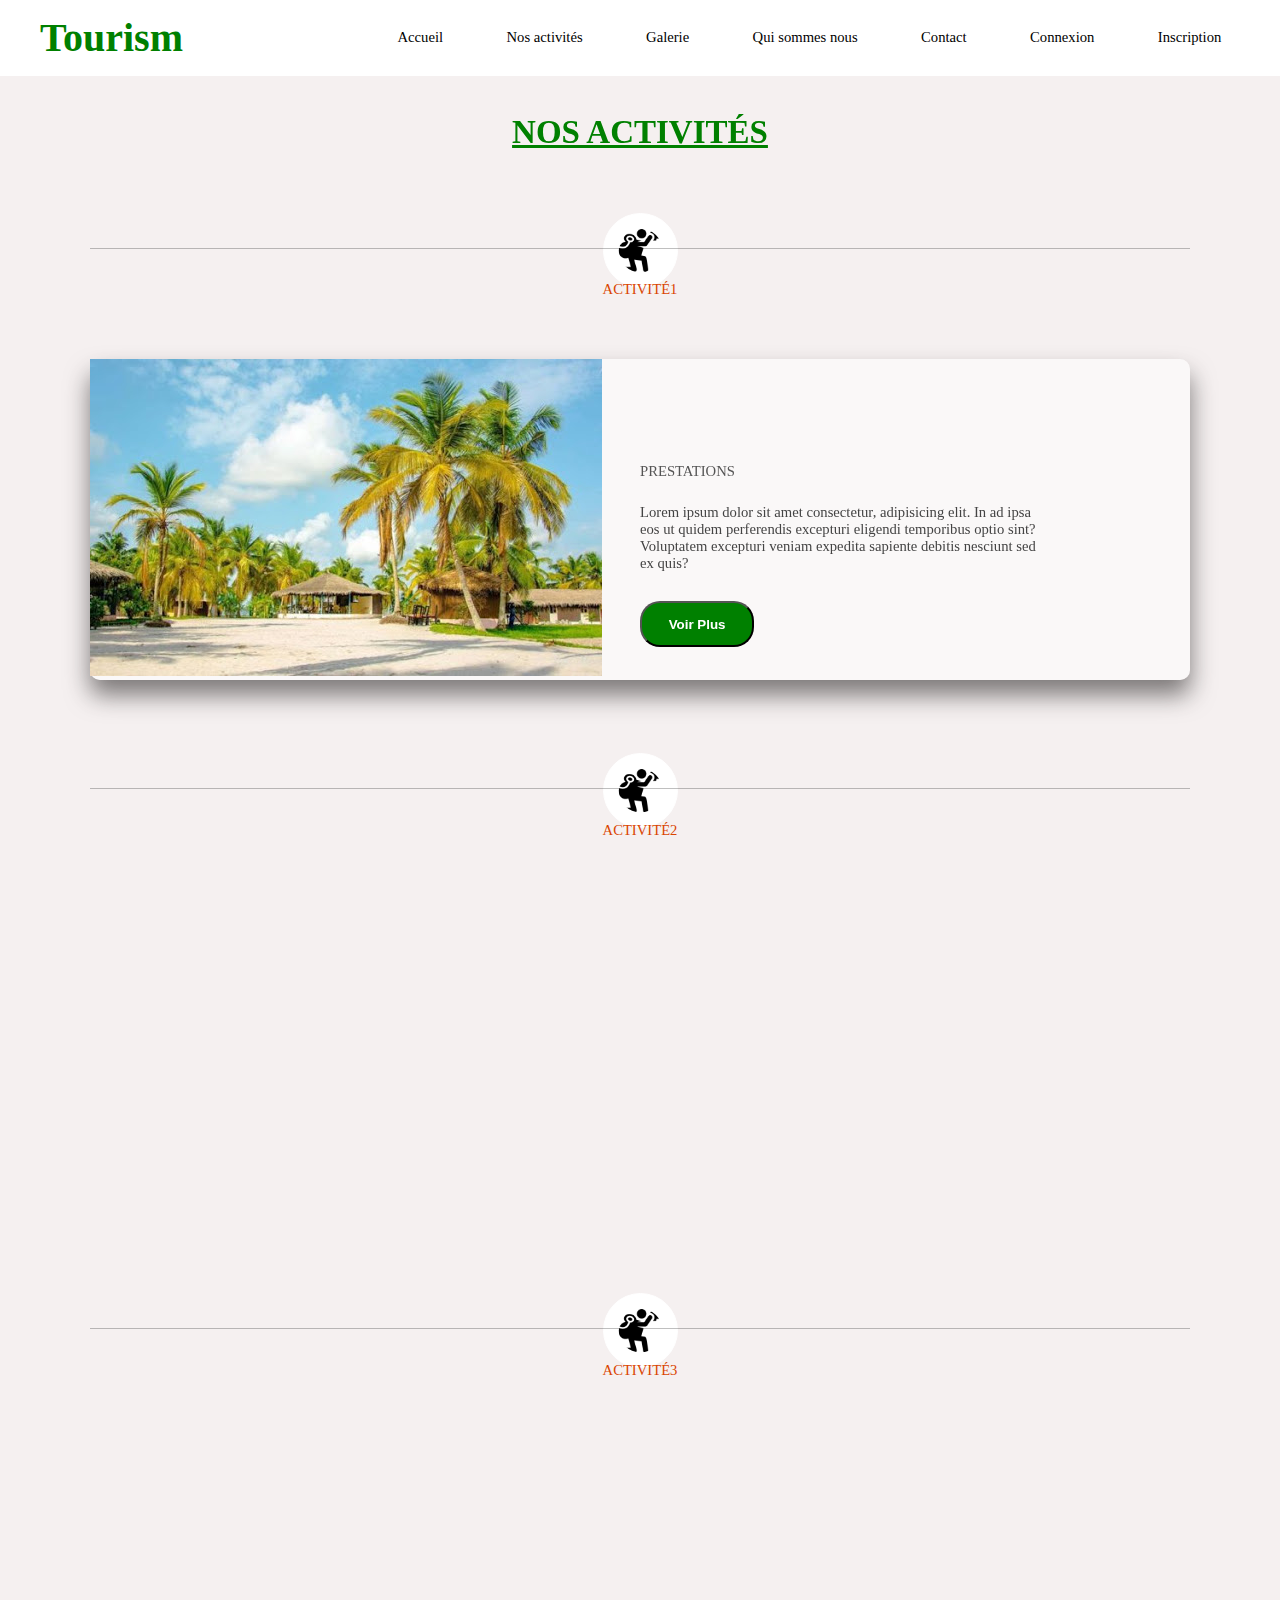
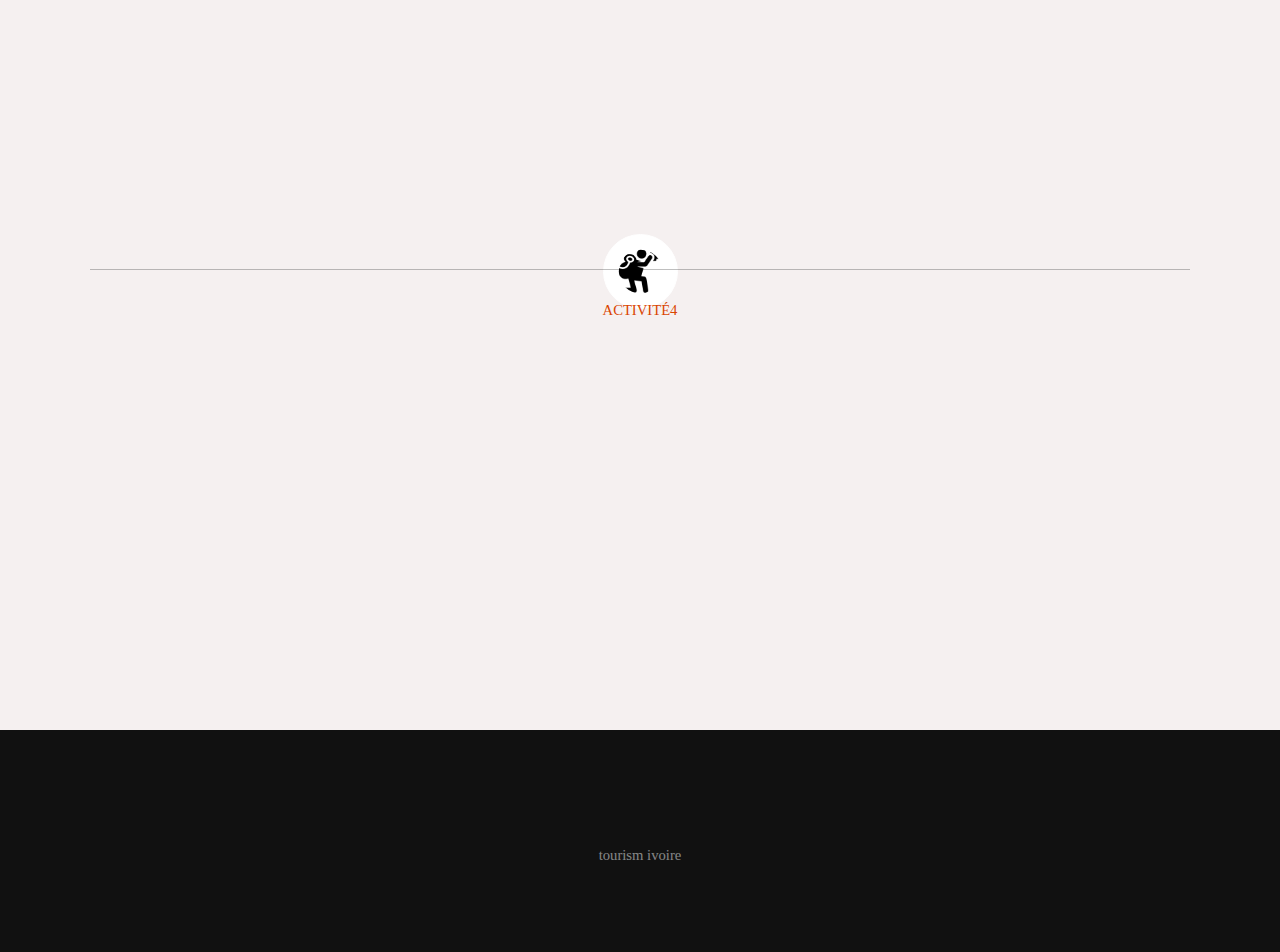
<file: activity.html>
<!DOCTYPE HTML>
<html lang="en">
	<head>
		<title>Tourism</title>
		<meta charset="utf-8" />
		<meta name="viewport" content="width=device-width, initial-scale=1, user-scalable=no" />
		<meta name="description" content="" />
		<meta name="keywords" content="" />
		<link rel="stylesheet" href="assets/css/main.css" />
		<link rel="stylesheet" href="assets/css/header.css" />
		<link rel="stylesheet" href="assets/css/activity.css" />
		<link rel="stylesheet" href="assets/css/aos.css" />
	</head>
	<body class="is-preload">

		    <!-- Header -->
		    <header class="site-header fixed-header">
		      <div class="wrapper site-header__wrapper">
		        <a href="#" class="brand">Tourism</a>
		        <nav class="nav">
		          <button class="nav__toggle" aria-expanded="false" type="button">
		            menu
		          </button>
		          <ul class="nav__wrapper">
					  <li class="nav__item"><a class="nav_a" href="index.html">Accueil</a></li>
					  <li class="nav__item"><a class="nav_a" href="activity.html">Nos activités</a></li>
					  <li class="nav__item"><a class="nav_a" href="gallery.html">Galerie</a></li>
					  <li class="nav__item"><a class="nav_a" href="who-us.html">Qui sommes nous</a></li>
					  <li class="nav__item"><a class="nav_a" href="contact.html">Contact</a></li>
					 
					  <li class="nav__item"><a class="nav_a" href="sign-in.html">Connexion</a></li>
					   <li class="nav__item"><a class="nav_a" href="sign-up.html">Inscription</a></li>
					</ul>
		        </nav>
		      </div>
		    </header>
		    <!-- Header  -->


			
		<!-- Highlights -->
			<section class="wrapper section_wrap" >
				<div class="inner">
					<header class="special" data-aos="zoom-in">
						<h2 style="color:green;text-decoration: underline;">Nos Activités</h2>
					</header>
					<div class="activity">
						<div class="div-test" style="margin-top: 1em;">
							<img class="img-site" src="assets/images/iconSite.png" alt="">
							<hr>
						</div>
						<header class="special">
							<h3 style="color:rgb(218, 69, 0);">Activité1</h3>
						</header>
						<div class="div-activity"  data-aos="fade-up"
						data-aos-duration="3000">
							<div class="img-activity activity-style">
								<img src="assets/images/site1.jpg" alt="">
							</div>
							<div class="text-activity activity-style">
								<h3>prestations </h3>
								<p>Lorem ipsum dolor sit amet consectetur, adipisicing elit. In ad ipsa eos ut quidem perferendis excepturi eligendi temporibus optio sint? Voluptatem excepturi veniam expedita sapiente debitis nesciunt sed ex quis?</p>
								<button>Voir Plus</button>
							</div>
						</div>
	
						<div class="div-test" style="margin-top: 5em;">
							<img class="img-site" src="assets/images/iconSite.png" alt="">
							<hr>
						</div>
						<header class="special">
							<h3 style="color:rgb(218, 69, 0);">Activité2</h3>
						</header>

						<div class="div-activity"  data-aos="fade-up"
						data-aos-duration="2000">
							<div class="img-activity">
								<img src="assets/images/site1.jpg" alt="">
							</div>
							<div class="text-activity">
								<h3>prestations </h3>
								<p>Lorem ipsum dolor sit amet consectetur, adipisicing elit. In ad ipsa eos ut quidem perferendis excepturi eligendi temporibus optio sint? Voluptatem excepturi veniam expedita sapiente debitis nesciunt sed ex quis?</p>
								<button>Voir Plus</button>
							</div>
						</div>

						<div class="div-test" style="margin-top: 5em;">
							<img class="img-site" src="assets/images/iconSite.png" alt="">
							<hr>
						</div>
						<header class="special">
							<h3 style="color:rgb(218, 69, 0);">Activité3</h3>
						</header>
	
						<div class="div-activity"  data-aos="fade-up" data-aos-duration="2000">
							<div class="img-activity">
								<img src="assets/images/site1.jpg" alt="">
							</div>
							<div class="text-activity">
								<h3>prestations </h3>
								<p>Lorem ipsum dolor sit amet consectetur, adipisicing elit. In ad ipsa eos ut quidem perferendis excepturi eligendi temporibus optio sint? Voluptatem excepturi veniam expedita sapiente debitis nesciunt sed ex quis?</p>
								<button>Voir Plus</button>
							</div>
						</div>
	
						<div class="div-test" style="margin-top: 5em;">
							<img class="img-site" src="assets/images/iconSite.png" alt="">
							<hr>
						</div>

						<header class="special">
							<h3 style="color:rgb(218, 69, 0);">Activité4</h3>
						</header>
						<div class="div-activity"  data-aos="fade-up"
						data-aos-duration="2000">
							<div class="img-activity">
								<img src="assets/images/site1.jpg" alt="">
							</div>
							<div class="text-activity">
								<h3>prestations </h3>
								<p>Lorem ipsum dolor sit amet consectetur, adipisicing elit. In ad ipsa eos ut quidem perferendis excepturi eligendi temporibus optio sint? Voluptatem excepturi veniam expedita sapiente debitis nesciunt sed ex quis?</p>
								<button>Voir Plus</button>
							</div>
						</div>
						

					</div>
				</div>
			</section>

	<!-- Footer -->
			<footer id="footer">
				<div class="inner">
					<div class="content" style="text-align: center;">
						tourism ivoire
					</div>
				</div>
			</footer>

		<!-- Scripts -->
			<script src="assets/js/jquery.min.js"></script>
			<script src="assets/js/browser.min.js"></script>
			<script src="assets/js/breakpoints.min.js"></script>
			<script src="assets/js/util.js"></script>
			<script src="assets/js/main.js"></script>
			<script src="assets/js/aos.js"></script>
			<script>
				AOS.init();
			  </script>
	</body>
</html>
</file>
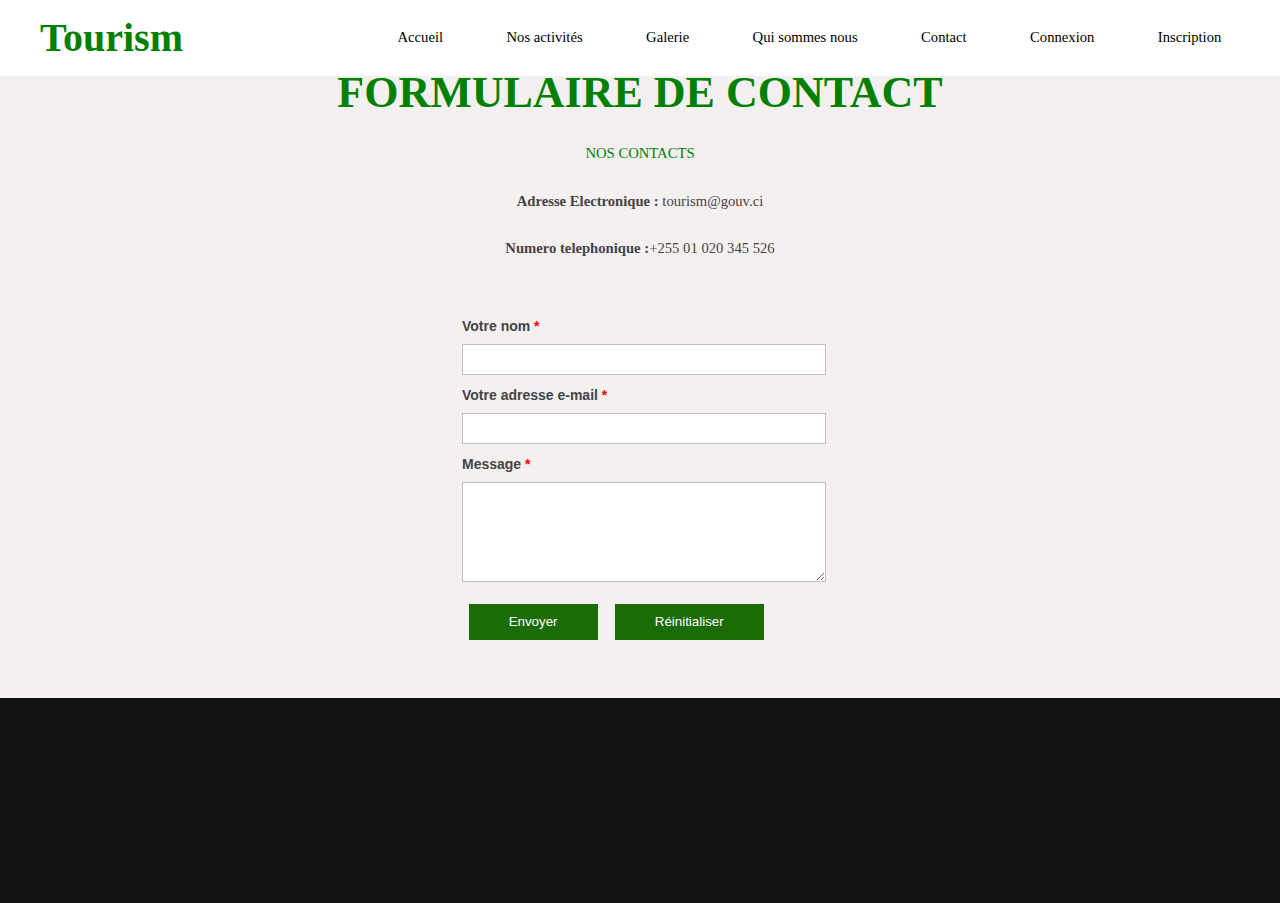
<file: contact.html>
<!DOCTYPE HTML>
<html lang="en">
	<head>
		<title>Tourism</title>
		<meta charset="utf-8" />
		<meta name="viewport" content="width=device-width, initial-scale=1, user-scalable=no" />
		<meta name="description" content="" />
		<meta name="keywords" content="" />
		<link rel="stylesheet" href="assets/css/main.css" />
		<link rel="stylesheet" href="assets/css/header.css" />
		<link rel="stylesheet" href="assets/css/contact.css" />
	</head>
	<body class="is-preload">

		    <!-- Header -->
		    <header class="site-header fixed-header">
		      <div class="wrapper site-header__wrapper">
		        <a href="#" class="brand">Tourism</a>
		        <nav class="nav">
		          <button class="nav__toggle" aria-expanded="false" type="button">
		            menu
		          </button>
		          <ul class="nav__wrapper">
					  <li class="nav__item"><a class="nav_a" href="index.html">Accueil</a></li>
					  <li class="nav__item"><a class="nav_a" href="activity.html">Nos activités</a></li>
					  <li class="nav__item"><a class="nav_a" href="gallery.html">Galerie</a></li>
					  <li class="nav__item"><a class="nav_a" href="who-us.html">Qui sommes nous</a></li>
					  <li class="nav__item"><a class="nav_a" href="contact.html">Contact</a></li>
					 
					  <li class="nav__item"><a class="nav_a" href="sign-in.html">Connexion</a></li>
					   <li class="nav__item"><a class="nav_a" href="sign-up.html">Inscription</a></li>
					</ul>
		        </nav>
		      </div>
		    </header>
		    <!-- Header  -->


			
		<!-- Highlights -->
			<section class="wrapper section_wrap">
				
				<div class="inner" style="margin-top:-3em;">
					
					<h1 style="font-weight: bolder;color: green;">Formulaire de contact</h1>
					<div style="text-align: center;">
						<h3 style="color: green;">Nos Contacts</h3>
						<p>
							<p><strong style="font-weight: bold;">Adresse Electronique :</strong> tourism@gouv.ci</p>
							<p><strong style="font-weight: bold;">Numero telephonique :</strong>+255 01 020 345 526</p>
						</p>
					</div>
					<form name="myForm" action="" onsubmit="return validateForm()" method="post">
					   <table class="form-style">
						  <tr>
							 <td>
								<label>
								   Votre nom <span class="required">*</span>
								</label>
							 </td>
							 <td>
								<input type="text" name="name" class="long"/>
								<span class="error" id="errorname"></span>
							 </td>
						  </tr>
						  <tr>
							 <td>
								<label>
								   Votre adresse e-mail <span class="required">*</span>
								</label>
							 </td>
							 <td>
								<input type="email" name="email" class="long"/>
								<span class="error" id="erroremail"></span>
							 </td>
						  </tr>
						  <tr>
							 <td>
								<label>
								   Message <span class="required">*</span>
								</label>
							 </td>
							 <td>
								<textarea name="message" class="long field-textarea"></textarea>
								<span class="error" id="errormsg"></span>
							 </td>
						  </tr>
						  <tr>
							 <td></td>
							 <td>
								<input type="submit" value="Envoyer">      
								<input type="reset" value="Réinitialiser"> 
							 </td>
						  </tr>
					   </table>
					</form>
				</div>
			</section>

	<!-- Footer -->
			<footer id="footer">
				<div class="inner">
					<div class="content"></div>
				</div>
			</footer>

		<!-- Scripts -->
			<script src="assets/js/jquery.min.js"></script>
			<script src="assets/js/browser.min.js"></script>
			<script src="assets/js/breakpoints.min.js"></script>
			<script src="assets/js/util.js"></script>
			<script src="assets/js/main.js"></script>
			<script src="assets/js/contact.js"></script>
			

	</body>
</html>
</file>
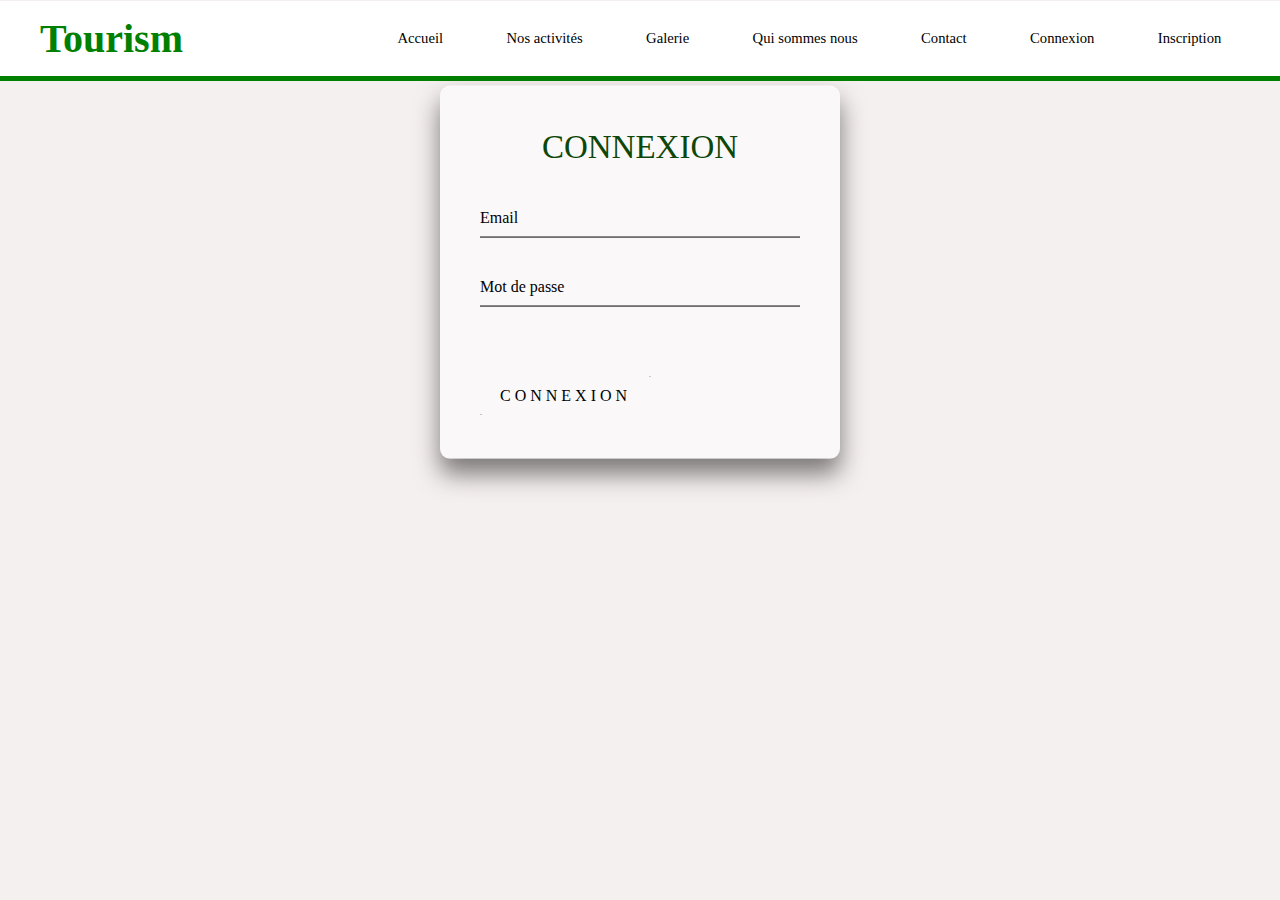
<file: sign-in.html>
<!DOCTYPE HTML>
<html lang="en">
	<head>
		<title>Tourism</title>
		<meta charset="utf-8" />
		<meta name="viewport" content="width=device-width, initial-scale=1, user-scalable=no" />
		<meta name="description" content="" />
		<meta name="keywords" content="" />
		<link rel="stylesheet" href="assets/css/main.css" />
		<link rel="stylesheet" href="assets/css/header.css" />
		<link rel="stylesheet" href="assets/css/sign-in.css" />
	</head>
	<body class="is-preload">

		    <!-- Header -->
		    <header class="site-header">
		      <div class="wrapper site-header__wrapper">
		        <a href="#" class="brand">Tourism</a>
		        <nav class="nav">
		          <button class="nav__toggle" aria-expanded="false" type="button">
		            menu
		          </button>
		          <ul class="nav__wrapper">
					  <li class="nav__item"><a class="nav_a" href="index.html">Accueil</a></li>
					  <li class="nav__item"><a class="nav_a" href="activity.html">Nos activités</a></li>
					  <li class="nav__item"><a class="nav_a" href="gallery.html">Galerie</a></li>
					  <li class="nav__item"><a class="nav_a" href="who-us.html">Qui sommes nous</a></li>
					  <li class="nav__item"><a class="nav_a" href="contact.html">Contact</a></li>
					 
					  <li class="nav__item"><a class="nav_a" href="sign-in.html">Connexion</a></li>
					   <li class="nav__item"><a class="nav_a" href="sign-up.html">Inscription</a></li>
					</ul>
		        </nav>
		      </div>
		    </header>
		    <!-- Header  -->


			
		<!-- Highlights -->
			<section class="wrapper section_wrap">
				
				<div class="inner">
                    
					<div style="margin-top: 20em;">
						<div class="login-box">
                            <h2>Connexion</h2>
                            <form>
                              <div class="user-box">
                                <input type="text" name="" required="">
                                <label>Email</label>
                              </div>
                              <div class="user-box">
                                <input type="password" name="" required="">
                                <label>Mot de passe</label>
                              </div>
                              <a href="#">
                                <span></span>
                                <span></span>
                                <span></span>
                                <span></span>
                                Connexion
                              </a>
                            </form>
                          </div>
					</div>
				</div>
			</section>

			

		<!-- Scripts -->
			<script src="assets/js/jquery.min.js"></script>
			<script src="assets/js/browser.min.js"></script>
			<script src="assets/js/breakpoints.min.js"></script>
			<script src="assets/js/util.js"></script>
			<script src="assets/js/main.js"></script>
			<script src="assets/js/header.js"></script>

	</body>
</html>
</file>
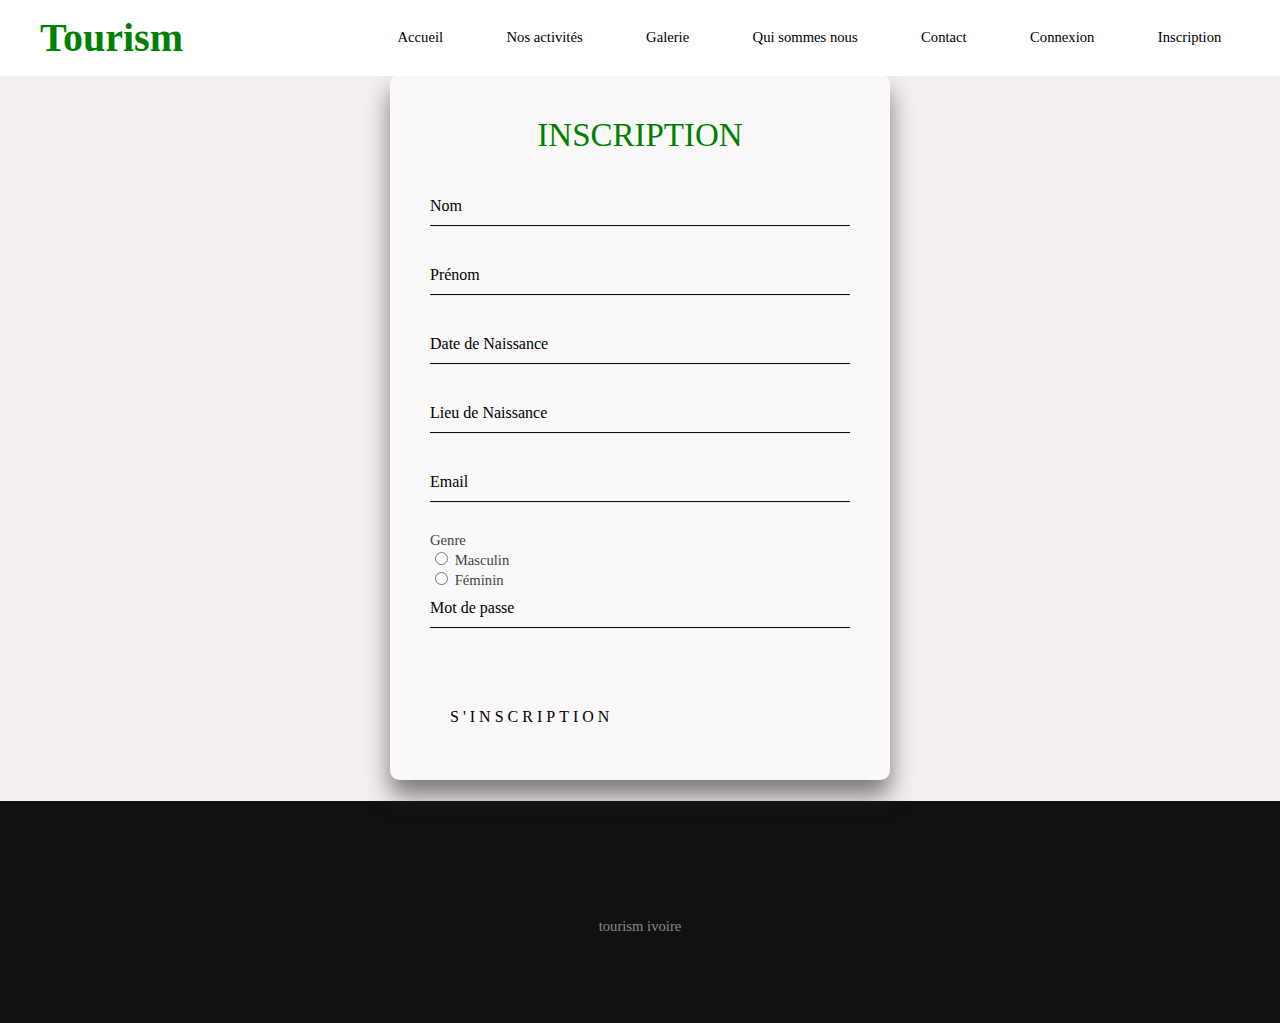
<file: sign-up.html>
<!DOCTYPE HTML>
<html lang="en">
	<head>
		<title>Tourism</title>
		<meta charset="utf-8" />
		<meta name="viewport" content="width=device-width, initial-scale=1, user-scalable=no" />
		<meta name="description" content="" />
		<meta name="keywords" content="" />
		<link rel="stylesheet" href="assets/css/main.css" />
		<link rel="stylesheet" href="assets/css/header.css" />
		<link rel="stylesheet" href="assets/css/sign-up.css" />
	</head>
	<body class="is-preload">

		    <!-- Header -->
		    <header class="site-header fixed-header">
		      <div class="wrapper site-header__wrapper">
		        <a href="#" class="brand">Tourism</a>
		        <nav class="nav">
		          <button class="nav__toggle" aria-expanded="false" type="button">
		            menu
		          </button>
		          <ul class="nav__wrapper">
					  <li class="nav__item"><a class="nav_a" href="index.html">Accueil</a></li>
					  <li class="nav__item"><a class="nav_a" href="activity.html">Nos activités</a></li>
					  <li class="nav__item"><a class="nav_a" href="gallery.html">Galerie</a></li>
					  <li class="nav__item"><a class="nav_a" href="who-us.html">Qui sommes nous</a></li>
					  <li class="nav__item"><a class="nav_a" href="contact.html">Contact</a></li>
					 
					  <li class="nav__item"><a class="nav_a" href="sign-in.html">Connexion</a></li>
					   <li class="nav__item"><a class="nav_a" href="sign-up.html">Inscription</a></li>
					</ul>
		        </nav>
		      </div>
		    </header>
		    <!-- Header  -->


			
		<!-- Highlights -->
			<section class="wrapper section_wrap">
				
				<div class="inner">
					
					
					<div style="margin-top: 45em; margin-bottom: 5em;">
						<div class="login-box">
                            <h2 style="color: green;">Inscription</h2>
                            <form>
								<div class="user-box">
								  <input type="text" name="nom" required>
								  <label>Nom</label>
								</div>
								<div class="user-box">
								  <input type="text" name="prenom" required>
								  <label>Prénom</label>
								</div>
								<div class="user-box">
								  <input type="text" name="date_naissance" required>
								  <label>Date de Naissance</label>
								</div>
								<div class="user-box">
								  <input type="text" name="lieu_naissance" required>
								  <label>Lieu de Naissance</label>
								</div>
								<div class="user-box">
								  <input type="text" name="" required>
								  <label>Email</label>
								</div>
								<div class="form-div">
									<label for="nom">Genre</label>
									<div class="form-radio-div">
										
										<div class="form-radio">
										  <input class="form-radio-input" type="radio" name="genre" id="masculin" value="masculin"/>
										  <label class="form-radio-label" for="masculin">
											Masculin
										  </label>
										</div>
										
										<div class="form-radio">
										  <input class="form-radio-input" type="radio" name="genre" value="feminin" id="feminin" />
										  <label class="form-radio-label" for="feminin">
											Féminin
										  </label>
										</div>
	
									</div>
								</div>
								<div class="user-box">
									<input type="password" name="" required="">
									<label>Mot de passe</label>
								</div>
                              <a href="#">
                                <span></span>
                                <span></span>
                                <span></span>
                                <span></span>
                                S'Inscription
                              </a>
                            </form>
                          </div>
					</div>
				</div>
			</section>

	<!-- Footer -->
			<footer id="footer">
				<div class="inner">
					<div class="content" style="text-align: center;">
						tourism ivoire
					</div>
				</div>
			</footer>

		<!-- Scripts -->
			<script src="assets/js/jquery.min.js"></script>
			<script src="assets/js/browser.min.js"></script>
			<script src="assets/js/breakpoints.min.js"></script>
			<script src="assets/js/util.js"></script>
			<script src="assets/js/main.js"></script>

	</body>
</html>
</file>
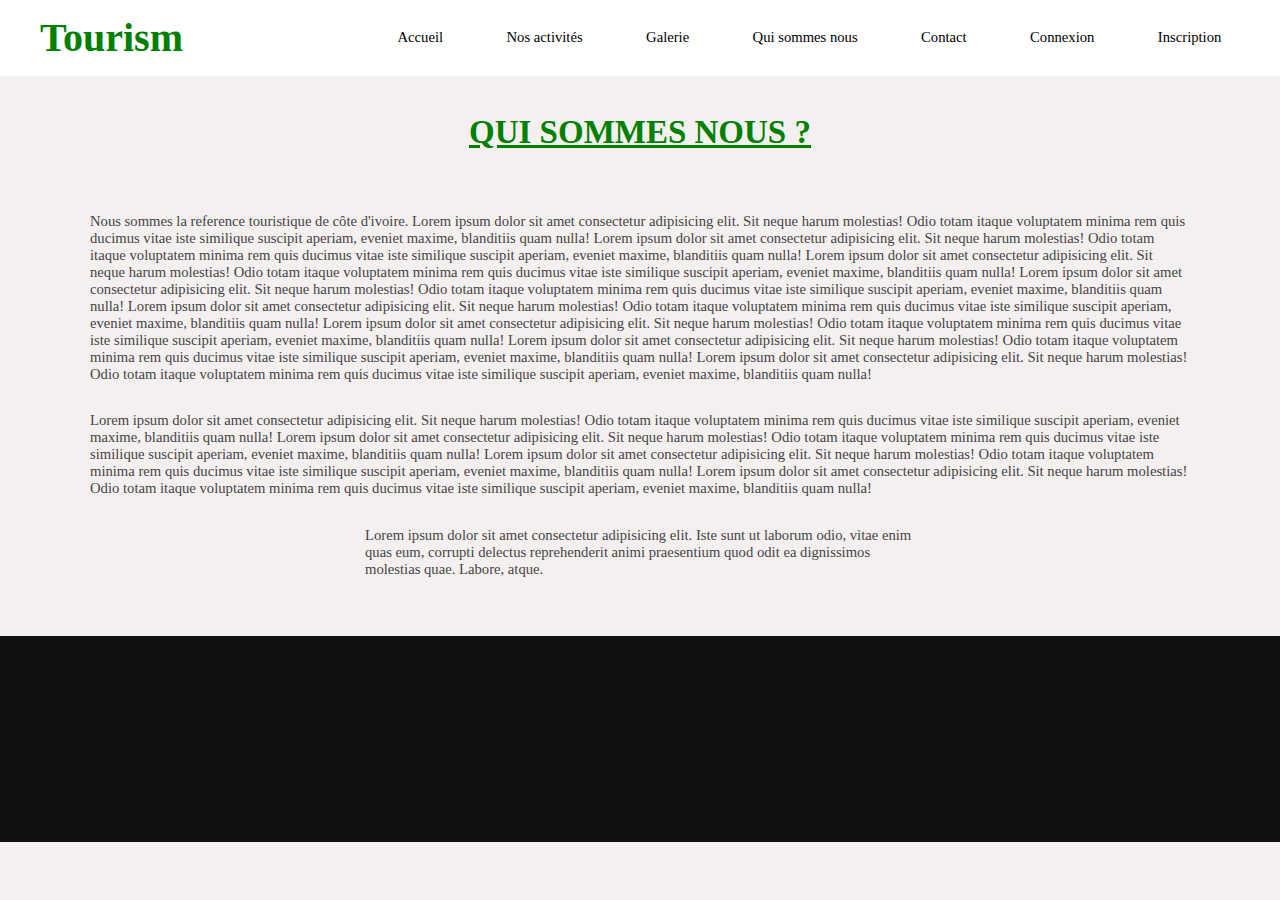
<file: who-us.html>
<!DOCTYPE HTML>
<html lang="en">
	<head>
		<title>Tourism</title>
		<meta charset="utf-8" />
		<meta name="viewport" content="width=device-width, initial-scale=1, user-scalable=no" />
		<meta name="description" content="" />
		<meta name="keywords" content="" />
		<link rel="stylesheet" href="assets/css/main.css" />
		<link rel="stylesheet" href="assets/css/header.css" />
	</head>
	<body class="is-preload">

		    <!-- Header -->
		    <header class="site-header fixed-header">
		      <div class="wrapper site-header__wrapper">
		        <a href="#" class="brand">Tourism</a>
		        <nav class="nav">
		          <button class="nav__toggle" aria-expanded="false" type="button">
		            menu
		          </button>
		          <ul class="nav__wrapper">
		            <li class="nav__item"><a class="nav_a" href="index.html">Accueil</a></li>
		            <li class="nav__item"><a class="nav_a" href="activity.html">Nos activités</a></li>
		            <li class="nav__item"><a class="nav_a" href="gallery.html">Galerie</a></li>
		            <li class="nav__item"><a class="nav_a" href="who-us.html">Qui sommes nous</a></li>
		            <li class="nav__item"><a class="nav_a" href="contact.html">Contact</a></li>
		           
		            <li class="nav__item"><a class="nav_a" href="sign-in.html">Connexion</a></li>
		             <li class="nav__item"><a class="nav_a" href="sign-up.html">Inscription</a></li>
		          </ul>
		        </nav>
		      </div>
		    </header>
		    <!-- Header  -->


			
		<!-- Highlights -->
			<section class="wrapper section_wrap">
				
				<div class="inner">
					<header class="special">
						<h2 style="color: green; text-decoration: underline;">qui sommes nous ?</h2>
					</header>
					<div class="who-us">
						<p>
							Nous sommes la reference touristique de côte d'ivoire.
							Lorem ipsum dolor sit amet consectetur adipisicing elit. 
							Sit neque harum molestias! Odio totam itaque voluptatem minima rem quis ducimus vitae iste similique
							suscipit aperiam, eveniet maxime, blanditiis quam nulla!
							Lorem ipsum dolor sit amet consectetur adipisicing elit. 
							Sit neque harum molestias! Odio totam itaque voluptatem minima rem quis ducimus vitae iste similique
							suscipit aperiam, eveniet maxime, blanditiis quam nulla!	
							Lorem ipsum dolor sit amet consectetur adipisicing elit. 
							Sit neque harum molestias! Odio totam itaque voluptatem minima rem quis ducimus vitae iste similique
							suscipit aperiam, eveniet maxime, blanditiis quam nulla!	
						    Lorem ipsum dolor sit amet consectetur adipisicing elit. 
							Sit neque harum molestias! Odio totam itaque voluptatem minima rem quis ducimus vitae iste similique
							suscipit aperiam, eveniet maxime, blanditiis quam nulla!
							Lorem ipsum dolor sit amet consectetur adipisicing elit. 
							Sit neque harum molestias! Odio totam itaque voluptatem minima rem quis ducimus vitae iste similique
							suscipit aperiam, eveniet maxime, blanditiis quam nulla!
							Lorem ipsum dolor sit amet consectetur adipisicing elit. 
							Sit neque harum molestias! Odio totam itaque voluptatem minima rem quis ducimus vitae iste similique
							suscipit aperiam, eveniet maxime, blanditiis quam nulla!	
							Lorem ipsum dolor sit amet consectetur adipisicing elit. 
							Sit neque harum molestias! Odio totam itaque voluptatem minima rem quis ducimus vitae iste similique
							suscipit aperiam, eveniet maxime, blanditiis quam nulla!	
						    Lorem ipsum dolor sit amet consectetur adipisicing elit. 
							Sit neque harum molestias! Odio totam itaque voluptatem minima rem quis ducimus vitae iste similique
							suscipit aperiam, eveniet maxime, blanditiis quam nulla!				
						</p>
						<p>

							Lorem ipsum dolor sit amet consectetur adipisicing elit. 
							Sit neque harum molestias! Odio totam itaque voluptatem minima rem quis ducimus vitae iste similique
							suscipit aperiam, eveniet maxime, blanditiis quam nulla!
							Lorem ipsum dolor sit amet consectetur adipisicing elit. 
							Sit neque harum molestias! Odio totam itaque voluptatem minima rem quis ducimus vitae iste similique
							suscipit aperiam, eveniet maxime, blanditiis quam nulla!	
							Lorem ipsum dolor sit amet consectetur adipisicing elit. 
							Sit neque harum molestias! Odio totam itaque voluptatem minima rem quis ducimus vitae iste similique
							suscipit aperiam, eveniet maxime, blanditiis quam nulla!	
						    Lorem ipsum dolor sit amet consectetur adipisicing elit. 
							Sit neque harum molestias! Odio totam itaque voluptatem minima rem quis ducimus vitae iste similique
							suscipit aperiam, eveniet maxime, blanditiis quam nulla!
						</p>
						<div style="width: 50%; margin: auto;">
							<p>
								Lorem ipsum dolor sit amet consectetur adipisicing elit. Iste sunt ut laborum odio, vitae enim quas eum, corrupti delectus reprehenderit animi praesentium quod odit ea dignissimos molestias quae. Labore, atque.
							</p>
						</div>
					</div>

				</div>
			</section>

	<!-- Footer -->
			<footer id="footer">
				<div class="inner">
					<div class="content"></div>
				</div>
			</footer>

		<!-- Scripts -->
			<script src="assets/js/jquery.min.js"></script>
			<script src="assets/js/browser.min.js"></script>
			<script src="assets/js/breakpoints.min.js"></script>
			<script src="assets/js/util.js"></script>
			<script src="assets/js/main.js"></script>
			

	</body>
</html>
</file>
<file: assets/css/header.css>
.brand{
	font-weight:700;
	font-size:40px;
	text-decoration: none;
	margin-left: 1em;
	color: green;
	}

.site-header{
	position:relative;
	background-color:#ffffff;
	margin-top: -3.2em;
	
	}

.site-header__wrapper{
	padding-top:1rem;
	padding-bottom:1rem;
	}


.fixed-header {
		position: fixed;

		top: 3.2em;
		left: 0;
		width: 100%;
		z-index: 999;
		transition: 0.4s ease-in-out;
		-webkit-transition: 0.4s ease-in-out;
		-moz-transition: 0.4s ease-in-out;
		-ms-transition: 0.4s ease-in-out;
		-o-transition: 0.4s ease-in-out;
}


@media(min-width:600px){
	.site-header__wrapper{
		display:flex;
		justify-content:space-between;
		align-items:center;padding-top:0;
		padding-bottom:0;
		}
		}

@media(min-width:600px){
	.nav__wrapper{
		display:flex;
		margin: auto;
		margin-right: 2em;
		}
	

	.nav__wrapper .nav__item a{
		padding:2rem 2rem;
		color: black;
	}


	.nav__wrapper .nav__item:hover .nav_a{
		padding-bottom: 1rem;
		color: green;
		
	}
.activate-clic-effet{
	color: green;
}

.activate-clic-ul{
	border-bottom: 0.4rem solid rgb(3, 58, 5);
}
	.nav__wrapper .nav__item:hover{
		transition: 0.3s ease-in-out;
		border-bottom: 0.4rem solid rgb(3, 58, 5);
		-webkit-transition: 0.3s ease-in-out;
		-moz-transition: 0.3s ease-in-out;
		-ms-transition: 0.3s ease-in-out;
		-o-transition: 0.3s ease-in-out;
}
		}

@media(max-width:599px){
	.nav__wrapper{
		position:absolute;
		top:100%;
		right:0;
		left:0;
		z-index:-1;
		background-color:#d9f0f7;
		visibility:hidden;
		opacity:0;
		transform:translateY(-100%);
		transition:transform .3s ease-out,opacity .3s ease-out		;
		-webkit-transition:transform .3s ease-out,opacity .3s ease-out;
		-moz-transition:transform .3s ease-out,opacity .3s ease-out;
		-ms-transition:transform .3s ease-out,opacity .3s ease-out;
		-o-transition:transform .3s ease-out,opacity .3s ease-out;
}

	.nav__wrapper.active{
		visibility:visible;
		opacity:1;
		transform:translateY(0);
		-webkit-transform:translateY(0);
		-moz-transform:translateY(0);
		-ms-transform:translateY(0);
		-o-transform:translateY(0);
}
		}

.nav__item a{
	display:block;
	padding:1.5rem 1rem;
	text-decoration: none;
	}

.nav__item{
	list-style: none;
}
.nav__toggle{
	display:none
	}
@media(max-width:599px){
	.nav__toggle{
		display:block;
		position:absolute;
		right:1rem;
		top:1rem;
		}
}
</file>
<file: assets/css/activity.css>
.activity{
    
}


.div-activity{
    margin-top: 3em;
    background: rgba(255, 255, 255, 0.5);
    box-sizing: border-box;
    box-shadow: 0 15px 25px rgba(43, 40, 40, 0.6);
    border-radius: 10px;


}
.text-activity{
    position: absolute;
    display: inline-block;
    margin-left: 50%;
    margin-top: -20%;
    width: 400px;

}
.text-activity button{
    background-color: green;
    color: white;
    font-weight: bolder;
    padding: 1em 2em;
    outline: none;
    border-radius: 20px;
    -webkit-border-radius: 20px;
    -moz-border-radius: 20px;
    -ms-border-radius: 20px;
    -o-border-radius: 20px;
}
.text-activity button:hover{
    cursor: pointer;
    background-color: rgb(3, 61, 3);

}


.activity-style{
}
</file>
<file: assets/css/contact.css>
h1{
    text-align: center;
  }
  
  .form-style {
    margin:10px auto;
    width: 400px;
    padding: 20px 12px 10px 20px;
    font: 14px "Lucida Sans Unicode", "Lucida Grande", sans-serif;
  }
  
  .form-style td {
    padding: 0;
    display: block;
    list-style: none;
    margin: 10px 0 0 0;
  }
  
  .form-style label{
    margin:0 0 3px 0;
    padding:0px;
    display:block;
    font-weight: bold;
  }
  
  .form-style .required{
    color:red;
  }
  .form-style input[type=submit], .form-style input[type=reset]{
    background: #1b6b07;
    padding: 8px 15px 8px 15px;
    border: none;
    color: #fff;
    padding: 0.8em 3em;
    margin: 0.5em 0.5em;
    cursor: pointer;
  }
  .form-style input[type=submit]:hover, .form-style input[type=reset]:hover{
    background: #073b02;
    box-shadow:none;
    -moz-box-shadow:none;
    -webkit-box-shadow:none;
  }
  .form-style .field-textarea{
    height: 100px;
  }
  .form-style input[type=text], 
  .form-style input[type=email],
  textarea{
    box-sizing: border-box;
    -webkit-box-sizing: border-box;
    -moz-box-sizing: border-box;
    border:1px solid #BEBEBE;
    padding: 7px;
    margin:0px;
    -webkit-transition: all 0.30s ease-in-out;
    -moz-transition: all 0.30s ease-in-out;
    -ms-transition: all 0.30s ease-in-out;
    -o-transition: all 0.30s ease-in-out;
    outline: none;  
  }
  .form-style .long{
    width: 100%;
  }
  .form-style input[type=text]:focus, 
  .form-style input[type=email]:focus,
  .form-style textarea:focus{
    -moz-box-shadow: 0 0 8px #88D5E9;
    -webkit-box-shadow: 0 0 8px #88D5E9;
    box-shadow: 0 0 8px #88D5E9;
    border: 1px solid #88D5E9;
  }
  .error{
    color: #D8000C;
    background-color: #FFBABA;
  }
</file>
<file: assets/css/sign-in.css>
.login-box {
    position: absolute;
    top: 50%;
    left: 50%;
    width: 400px;
    padding: 40px;
    transform: translate(-50%, -50%);
    background: rgba(255, 255, 255, 0.5);
    box-sizing: border-box;
    box-shadow: 0 15px 25px rgba(43, 40, 40, 0.6);
    border-radius: 10px;
  }
  
  .login-box h2 {
    margin: 0 0 30px;
    padding: 0;
    color: rgb(13, 71, 8);
    text-align: center;
  }
  
  .login-box .user-box {
    position: relative;
  }
  
  .login-box .user-box input {
    width: 100%;
    padding: 10px 0;
    font-size: 16px;
    color: rgb(0, 0, 0);
    margin-bottom: 30px;
    border: none;
    border-bottom: 1px solid rgb(0, 0, 0);
    outline: none;
    background: transparent;
  }
  .login-box .user-box label {
    position: absolute;
    top:0;
    left: 0;
    padding: 10px 0;
    font-size: 16px;
    color: rgb(0, 0, 0);
    pointer-events: none;
    transition: .5s;
  }
  
  .login-box .user-box input:focus ~ label,
  .login-box .user-box input:valid ~ label {
    top: -20px;
    left: 0;
    color: #000000;
    font-size: 12px;
  }
  
  .login-box form a {
    position: relative;
    display: inline-block;
    padding: 10px 20px;
    color: #000000;
    font-size: 16px;
    text-decoration: none;
    text-transform: uppercase;
    overflow: hidden;
    transition: .5s;
    margin-top: 40px;
    letter-spacing: 4px
  }
  
  .login-box a:hover {
    background: #6e6c6c;
    color: rgb(255, 255, 255);
    border-radius: 5px;
    
  }
  
  .login-box a span {
    position: absolute;
    display: block;
  }
  
  .login-box a span:nth-child(1) {
    top: 0;
    left: -100%;
    width: 100%;
    height: 2px;
    background: linear-gradient(90deg, transparent, #000000);
    animation: btn-anim1 1s linear infinite;
  }
  
  @keyframes btn-anim1 {
    0% {
      left: -100%;
    }
    50%,100% {
      left: 100%;
    }
  }
  
  .login-box a span:nth-child(2) {
    top: -100%;
    right: 0;
    width: 2px;
    height: 100%;
    background: linear-gradient(180deg, transparent, #2d7e08);
    animation: btn-anim2 1s linear infinite;
    animation-delay: .25s
  }
  
  @keyframes btn-anim2 {
    0% {
      top: -100%;
    }
    50%,100% {
      top: 100%;
    }
  }
  
  .login-box a span:nth-child(3) {
    bottom: 0;
    right: -100%;
    width: 100%;
    height: 2px;
    background: linear-gradient(270deg, transparent, #058510);
    animation: btn-anim3 1s linear infinite;
    animation-delay: .5s
  }
  
  @keyframes btn-anim3 {
    0% {
      right: -100%;
    }
    50%,100% {
      right: 100%;
    }
  }
  
  .login-box a span:nth-child(4) {
    bottom: -100%;
    left: 0;
    width: 2px;
    height: 100%;
    background: linear-gradient(360deg, transparent, #000000);
    animation: btn-anim4 1s linear infinite;
    animation-delay: .75s
  }
  
  @keyframes btn-anim4 {
    0% {
      bottom: -100%;
    }
    50%,100% {
      bottom: 100%;
    }
  }
</file>
<file: assets/css/sign-up.css>
.login-box {
    position: absolute;
    top: 50%;
    left: 50%;
    width: 500px;
    padding: 40px;
    transform: translate(-50%, -50%);
    background: rgba(255, 255, 255, 0.5);
    box-sizing: border-box;
    box-shadow: 0 15px 25px rgba(43, 40, 40, 0.6);
    border-radius: 10px;
  }
  
  .login-box h2 {
    margin: 0 0 30px;
    padding: 0;
    color: rgb(13, 71, 8);
    text-align: center;
  }
  
  .login-box .user-box {
    position: relative;
  }
  
  .login-box .user-box input {
    width: 100%;
    padding: 10px 0;
    font-size: 16px;
    color: rgb(0, 0, 0);
    margin-bottom: 30px;
    border: none;
    border-bottom: 1px solid rgb(0, 0, 0);
    outline: none;
    background: transparent;
  }
  .login-box .user-box label {
    position: absolute;
    top:0;
    left: 0;
    padding: 10px 0;
    font-size: 16px;
    color: rgb(0, 0, 0);
    pointer-events: none;
    transition: .5s;
  }
  
  .login-box .user-box input:focus ~ label,
  .login-box .user-box input:valid ~ label {
    top: -20px;
    left: 0;
    color: #000000;
    font-size: 12px;
  }
  
  .login-box form a {
    position: relative;
    display: inline-block;
    padding: 10px 20px;
    color: #000000;
    font-size: 16px;
    text-decoration: none;
    text-transform: uppercase;
    overflow: hidden;
    transition: .5s;
    margin-top: 40px;
    letter-spacing: 4px
  }
  
  .login-box a:hover {
    background: #6e6c6c;
    color: rgb(255, 255, 255);
    border-radius: 5px;
    
  }
  
  .login-box a span {
    position: absolute;
    display: block;
  }
  
  .login-box a span:nth-child(1) {
    top: 0;
    left: -100%;
    width: 100%;
    height: 2px;
    background: linear-gradient(90deg, transparent, #000000);
    animation: btn-anim1 1s linear infinite;
  }
  
  @keyframes btn-anim1 {
    0% {
      left: -100%;
    }
    50%,100% {
      left: 100%;
    }
  }
  
  .login-box a span:nth-child(2) {
    top: -100%;
    right: 0;
    width: 2px;
    height: 100%;
    background: linear-gradient(180deg, transparent, #2d7e08);
    animation: btn-anim2 1s linear infinite;
    animation-delay: .25s
  }
  
  @keyframes btn-anim2 {
    0% {
      top: -100%;
    }
    50%,100% {
      top: 100%;
    }
  }
  
  .login-box a span:nth-child(3) {
    bottom: 0;
    right: -100%;
    width: 100%;
    height: 2px;
    background: linear-gradient(270deg, transparent, #058510);
    animation: btn-anim3 1s linear infinite;
    animation-delay: .5s
  }
  
  @keyframes btn-anim3 {
    0% {
      right: -100%;
    }
    50%,100% {
      right: 100%;
    }
  }
  
  .login-box a span:nth-child(4) {
    bottom: -100%;
    left: 0;
    width: 2px;
    height: 100%;
    background: linear-gradient(360deg, transparent, #000000);
    animation: btn-anim4 1s linear infinite;
    animation-delay: .75s
  }
  
  @keyframes btn-anim4 {
    0% {
      bottom: -100%;
    }
    50%,100% {
      bottom: 100%;
    }
  }
</file>
<file: assets/css/main.css>
@import url(font-awesome.min.css);
@import url("https://fonts.googleapis.com/css?family=Raleway:200,300,400,500,600");


@-ms-viewport {
  width: device-width; }
body {
  -ms-overflow-style: scrollbar;
 }



@media screen and (max-width: 480px) {
    html, body {
        min-width: 320px; } 
  }

html {
  box-sizing: border-box; 
}

*, *:before, *:after {
  box-sizing: inherit; 
}


body {
  line-height: 1;
  -webkit-text-size-adjust: none; 
  background-color: #f5f0f0;
  font-family: "Raleway", Arial, Helvetica, sans-serif;
  font-weight: 400;
  font-size: 1rem;
  line-height: 1.65;
  color: #444444; 
  }

body.is-preload *, body.is-preload *:before, body.is-preload *:after {
    -moz-animation: none !important;
    -webkit-animation: none !important;
    -ms-animation: none !important;
    animation: none !important;
    -moz-transition: none !important;
    -webkit-transition: none !important;
    -ms-transition: none !important;
    transition: none !important; 
  }

html, body, div, span, applet, object,
iframe, h1, h2, h3, h4, h5, h6, p, blockquote,
pre, a, abbr, acronym, address, big, cite,
code, del, dfn, em, img, ins, kbd, q, s, samp,
small, strike, strong, sub, sup, tt, var, b,
u, i, center, dl, dt, dd, ol, ul, li, fieldset,
form, label, legend, table, caption, tbody,
tfoot, thead, tr, th, td, article, aside,
canvas, details, embed, figure, figcaption,
footer, header, hgroup, menu, nav, output, ruby,
section, summary, time, mark, audio, video {
  margin: 0;
  padding: 0;
  border: 0;
  font-size: 100%;
  font: inherit;
  vertical-align: baseline; 
}

article, aside, details, figcaption, figure,
footer, header, hgroup, menu, nav, section {
  display: block; }


ol, ul {
  list-style: none; }

blockquote, q {
  quotes: none; }
  blockquote:before, blockquote:after, q:before, q:after {
    content: '';
    content: none; }


html {
  font-size: 13pt; }
  @media screen and (max-width: 1680px) {
    html {
      font-size: 11pt; } }
  @media screen and (max-width: 980px) {
    html {
      font-size: 12pt; } }
  @media screen and (max-width: 480px) {
    html {
      font-size: 11pt; } }

      

a {
  -moz-transition: color 0.2s ease-in-out;
  -webkit-transition: color 0.2s ease-in-out;
  -ms-transition: color 0.2s ease-in-out;
  transition: color 0.2s ease-in-out;
  text-decoration: underline; }
  a:hover {
    text-decoration: none; }

p {
  margin: 0 0 2rem 0; 
}

header.special {
    text-align: center;
    margin-bottom: 4rem; 
  }
  
  
header.special h2{
  font-weight: bolder;
}

    
header.special p {
    max-width: 75%;
    margin-left: auto;
    margin-right: auto; }

h1, h2, h3, h4, h5, h6 {
  font-weight: 300;
  line-height: 1.5;
  text-transform: uppercase;
  color: #555555;
  margin: 0 0 1.5rem 0; }
  
h1 a, h2 a, h3 a, h4 a, h5 a, h6 a {
    color: inherit;
    text-decoration: none; }

h1 {
  font-size: 3rem;
  line-height: 1.2; }

h2 {
  font-size: 2.25rem;
  line-height: 1.3; }

@media screen and (max-width: 736px) {
  h1 {
    font-size: 2.75rem;
    line-height: 1.3; }

  h2 {
    font-size: 1.75rem;
    line-height: 1.5; }

  h3 {
    font-size: 1.25rem; } 
}

blockquote {
  border-left: solid 0.5rem;
  font-style: italic;
  margin: 0 0 2rem 0;
  padding: 1rem 0 1rem 2rem; 
  border-left-color: rgba(0, 0, 0, 0.25); 
}


hr {
  border: 0;
  border-bottom: solid 1px;
  margin: 2rem 0; 
  border-bottom-color: rgba(0, 0, 0, 0.25); 
}
  
hr.major {
    margin: 4rem 0; }

    

/* Inner */
.inner {
  margin: 0 auto;
  width: 75rem;
  max-width: calc(100% - 6rem); }
  @media screen and (max-width: 480px) {
    .inner {
      max-width: calc(100% - 3rem); } }


ul {
  list-style: disc;
  margin: 0 0 2rem 0;
  padding-left: 1rem; 
}

ul li {
    padding-left: 0.325rem; 
  }


/* Highlights */
.highlights {
  width: 100%;
  margin: 2.5rem 0;
  display: -moz-flex;
  display: -webkit-flex;
  display: -ms-flex;
  display: flex;
  -moz-flex-wrap: wrap;
  -webkit-flex-wrap: wrap;
  -ms-flex-wrap: wrap;
  flex-wrap: wrap;
  -moz-align-items: -moz-stretch;
  -webkit-align-items: -webkit-stretch;
  -ms-align-items: -ms-stretch;
  align-items: stretch; 
}

.highlights > * {
    -moz-flex-shrink: 1;
    -webkit-flex-shrink: 1;
    -ms-flex-shrink: 1;
    flex-shrink: 1;
    -moz-flex-grow: 0;
    -webkit-flex-grow: 0;
    -ms-flex-grow: 0;
    flex-grow: 0; 
  }

.highlights > * {
    width: 33.3333333333%; 
  }

.highlights > * {
    padding: 1.5rem;
    width: calc(33.3333333333% + 1rem); 
  }

.highlights > :nth-child(-n + 3) {
    padding-top: 0; 
  }
    
.highlights > :nth-last-child(-n + 3) {
    padding-bottom: 0; 
  }

.highlights > :nth-child(3n + 1) {
    padding-left: 0; 
  }

.highlights > :nth-child(3n) {
    padding-right: 0; 
  }

.highlights > :nth-child(3n + 1),.highlights > :nth-child(3n) {
    width: calc(33.3333333333% + -0.5rem); 
  }
    
.highlights .content {
      border-radius: 4px;
      height: 100%;
      padding: 3rem;
      text-align: center;
      transition: scale(1.05);
      -webkit-transition: scale(1.05);
      -moz-transition: scale(1.05);
      -ms-transition: scale(1.05);
      -o-transition: scale(1.05);
}  

.highlights .content:hover {
        cursor: pointer;
        transform: scale(1.05);
        transition: transform 0.4s ease-in;
        -webkit-transform: scale(1.05);
        -moz-transform: scale(1.05);
        -ms-transform: scale(1.05);
        -o-transform: scale(1.05);
        -webkit-transition: transform 0.4s ease-in;
        -moz-transition: transform 0.4s ease-in;
        -ms-transition: transform 0.4s ease-in;
        -o-transition: transform 0.4s ease-in;
}

.highlights .content .icon {
      font-size: 5rem; 
  }
.highlights > div > :last-child {
    margin-bottom: 0; 
  }

@media screen and (max-width: 980px) {
    .highlights > * {
      width: 50%; 
    }

    .highlights > * {
      padding: 1rem;
      width: calc(33.3333333333% + 0.6666666667rem);
     }

    .highlights > :nth-child(-n + 3) {
      padding-top: 1rem; 
    }

    .highlights > :nth-last-child(-n + 3) {
      padding-bottom: 1rem; 
    }

    .highlights > :nth-child(3n + 1) {
      padding-left: 1rem; 
    }

    .highlights > :nth-child(3n) {
      padding-right: 1rem;
     }

    .highlights > :nth-child(3n + 1),.highlights > :nth-child(3n) {
      padding: 1rem;
      width: calc(50% + 1rem); 
    }

    .highlights > * {
      padding: 1rem;
      width: calc(50% + 1rem); 
    }

    .highlights > :nth-child(-n + 2) {
      padding-top: 0; 
    }

    .highlights > :nth-last-child(-n + 2) {
      padding-bottom: 0; 
    }

    .highlights > :nth-child(2n + 1) {
      padding-left: 0; 
    }

    .highlights > :nth-child(2n) {
      padding-right: 0;
     }

    .highlights > :nth-child(2n + 1),.highlights > :nth-child(2n) {
      width: calc(50% + 0rem); 
    }

    .highlights .content {
      padding: 2rem; 
    } 
    
    }


  @media screen and (max-width: 736px) {
    .highlights > * {
      width: 100%; }
    .highlights > * {
      padding: 1rem;
      width: calc(33.3333333333% + 0.6666666667rem); }
    .highlights > :nth-child(-n + 3) {
      padding-top: 1rem; }
    .highlights > :nth-last-child(-n + 3) {
      padding-bottom: 1rem; }
    .highlights > :nth-child(3n + 1) {
      padding-left: 1rem; }
    .highlights > :nth-child(3n) {
      padding-right: 1rem; }
    .highlights > :nth-child(3n + 1),
    .highlights > :nth-child(3n) {
      padding: 1rem;
      width: calc(100% + 2rem); }
    .highlights > * {
      padding: 1rem;
      width: calc(50% + 1rem); }
    .highlights > :nth-child(-n + 2) {
      padding-top: 1rem; }
    .highlights > :nth-last-child(-n + 2) {
      padding-bottom: 1rem; }
    .highlights > :nth-child(2n + 1) {
      padding-left: 1rem; }
    .highlights > :nth-child(2n) {
      padding-right: 1rem; }
    .highlights > :nth-child(2n + 1),
    .highlights > :nth-child(2n) {
      padding: 1rem;
      width: calc(100% + 2rem); }
    .highlights > * {
      padding: 1rem;
      width: calc(100% + 2rem); }
    .highlights > :nth-child(-n + 1) {
      padding-top: 0; }
    .highlights > :nth-last-child(-n + 1) {
      padding-bottom: 0; }
    .highlights > :nth-child(1n + 1) {
      padding-left: 0; }
    .highlights > :nth-child(1n) {
      padding-right: 0; }
    .highlights > :nth-child(1n + 1),
    .highlights > :nth-child(1n) {
      width: calc(100% + 1rem); } }

.highlights .content {
  background: #ffffff;
  box-shadow: 0px 0px 4px 1px rgba(0, 0, 0, 0.025); }



/* Testimonials */
.testimonials {
  margin: 2.5rem 0;
  width: 100%;
  display: -moz-flex;
  display: -webkit-flex;
  display: -ms-flex;
  display: flex;
  -moz-flex-wrap: wrap;
  -webkit-flex-wrap: wrap;
  -ms-flex-wrap: wrap;
  flex-wrap: wrap;
  -moz-align-items: -moz-stretch;
  -webkit-align-items: -webkit-stretch;
  -ms-align-items: -ms-stretch;
  align-items: stretch; }
  .testimonials > * {
    -moz-flex-shrink: 1;
    -webkit-flex-shrink: 1;
    -ms-flex-shrink: 1;
    flex-shrink: 1;
    -moz-flex-grow: 0;
    -webkit-flex-grow: 0;
    -ms-flex-grow: 0;
    flex-grow: 0; }
  .testimonials > * {
    width: 33.3333333333%; }
  .testimonials > * {
    padding: 1.5rem;
    width: calc(33.3333333333% + 1rem); }
  .testimonials > :nth-child(-n + 3) {
    padding-top: 0; }
  .testimonials > :nth-last-child(-n + 3) {
    padding-bottom: 0; }
  .testimonials > :nth-child(3n + 1) {
    padding-left: 0; }
  .testimonials > :nth-child(3n) {
    padding-right: 0; }
  .testimonials > :nth-child(3n + 1),
  .testimonials > :nth-child(3n) {
    width: calc(33.3333333333% + -0.5rem); }
  .testimonials .content {
    border-radius: 4px;
    height: 100%;
    padding: 3rem; }
    .testimonials .content .author {
      display: -moz-flex;
      display: -webkit-flex;
      display: -ms-flex;
      display: flex;
      -moz-align-items: center;
      -webkit-align-items: center;
      -ms-align-items: center;
      align-items: center; }
      .testimonials .content .author blockquote {
        margin: 0; }
      .testimonials .content .author .image {
        margin-right: 2rem;
        width: 20%; }
        .testimonials .content .author .image img {
          border-radius: 100%;
          max-width: 100%; }
    .testimonials .content .credit {
      font-size: 0.75rem; }
    .testimonials .content p:last-child {
      margin: 0; }
  .testimonials > div > :last-child {
    margin-bottom: 0; }
  @media screen and (max-width: 980px) {
    .testimonials > * {
      width: 50%; }
    .testimonials > * {
      padding: 1rem;
      width: calc(33.3333333333% + 0.6666666667rem); }
    .testimonials > :nth-child(-n + 3) {
      padding-top: 1rem; }
    .testimonials > :nth-last-child(-n + 3) {
      padding-bottom: 1rem; }
    .testimonials > :nth-child(3n + 1) {
      padding-left: 1rem; }
    .testimonials > :nth-child(3n) {
      padding-right: 1rem; }
    .testimonials > :nth-child(3n + 1),
    .testimonials > :nth-child(3n) {
      padding: 1rem;
      width: calc(50% + 1rem); }
    .testimonials > * {
      padding: 1rem;
      width: calc(50% + 1rem); }
    .testimonials > :nth-child(-n + 2) {
      padding-top: 0; }
    .testimonials > :nth-last-child(-n + 2) {
      padding-bottom: 0; }
    .testimonials > :nth-child(2n + 1) {
      padding-left: 0; }
    .testimonials > :nth-child(2n) {
      padding-right: 0; }
    .testimonials > :nth-child(2n + 1),
    .testimonials > :nth-child(2n) {
      width: calc(50% + 0rem); }
    .testimonials .content {
      padding: 2rem; } }
  @media screen and (max-width: 736px) {
    .testimonials > * {
      width: 100%; }
    .testimonials > * {
      padding: 1rem;
      width: calc(33.3333333333% + 0.6666666667rem); }
    .testimonials > :nth-child(-n + 3) {
      padding-top: 1rem; }
    .testimonials > :nth-last-child(-n + 3) {
      padding-bottom: 1rem; }
    .testimonials > :nth-child(3n + 1) {
      padding-left: 1rem; }
    .testimonials > :nth-child(3n) {
      padding-right: 1rem; }
    .testimonials > :nth-child(3n + 1),
    .testimonials > :nth-child(3n) {
      padding: 1rem;
      width: calc(100% + 2rem); }
    .testimonials > * {
      padding: 1rem;
      width: calc(50% + 1rem); }
    .testimonials > :nth-child(-n + 2) {
      padding-top: 1rem; }
    .testimonials > :nth-last-child(-n + 2) {
      padding-bottom: 1rem; }
    .testimonials > :nth-child(2n + 1) {
      padding-left: 1rem; }
    .testimonials > :nth-child(2n) {
      padding-right: 1rem; }
    .testimonials > :nth-child(2n + 1),
    .testimonials > :nth-child(2n) {
      padding: 1rem;
      width: calc(100% + 2rem); }
    .testimonials > * {
      padding: 1rem;
      width: calc(100% + 2rem); }
    .testimonials > :nth-child(-n + 1) {
      padding-top: 0; }
    .testimonials > :nth-last-child(-n + 1) {
      padding-bottom: 0; }
    .testimonials > :nth-child(1n + 1) {
      padding-left: 0; }
    .testimonials > :nth-child(1n) {
      padding-right: 0; }
    .testimonials > :nth-child(1n + 1),
    .testimonials > :nth-child(1n) {
      width: calc(100% + 1rem); } }

.testimonials .content {
  background: #ffffff;
  box-shadow: 0px 0px 4px 1px rgba(0, 0, 0, 0.025); }
  .testimonials .content .credit strong {
    color: #ce1b28; }

    


/* Wrapper */
.wrapper {
  padding: 8rem 0 6rem 0 ;
  position: relative;
  z-index: 1; }
.div-test{
  margin: auto;
  text-align: center;
}

.div-test hr{
  position: relative;
  margin-top: -3em;
}


.wrapper .img-site{
  border: 1px solid white;
  margin: auto;
  background-color: white;
  height: 75px;
  width: 75px;
  padding: 1em;
  border-radius: 50%;
  z-index: 999;
  -webkit-border-radius: 50%;
  -moz-border-radius: 50%;
  -ms-border-radius: 50%;
  -o-border-radius: 50%;
}

  .section_wrap {
    border-top: 5px solid green;
  }
  @media screen and (max-width: 1280px) {
    .wrapper {
      padding: 4rem 0 2rem 0 ; } }
  @media screen and (max-width: 736px) {
    .wrapper {
      padding: 3rem 0 1rem 0 ; } }
  @media screen and (max-width: 480px) {
    .wrapper {
      padding: 2rem 0 0.1rem 0 ; } }

/* Banner */
#banner {
  -ms-flex-align: center;
  -ms-flex-pack: center;
  background-color: #111111;
  color: rgba(255, 255, 255, 0.5);
  -moz-align-items: center;
  -webkit-align-items: center;
  -ms-align-items: center;
  align-items: center;
  display: -moz-flex;
  display: -webkit-flex;
  display: -ms-flex;
  display: flex;
  -moz-justify-content: center;
  -webkit-justify-content: center;
  -ms-justify-content: center;
  justify-content: center;
  background-image: url("../images/banner.jpg");
  background-position: center;
  background-repeat: no-repeat;
  background-size: cover;
  border-top: 0;
  display: -ms-flexbox;
  height: 35rem !important;
  min-height: 35rem;
  overflow: hidden;
  position: relative;
  text-align: center;
  width: 100%; }

  #banner > .inner {
    -moz-transform: scale(1.0);
    -webkit-transform: scale(1.0);
    -ms-transform: scale(1.0);
    transform: scale(1.0);
    -moz-transition: opacity 1s ease, -moz-transform 1s ease;
    -webkit-transition: opacity 1s ease, -webkit-transform 1s ease;
    -ms-transition: opacity 1s ease, -ms-transform 1s ease;
    transition: opacity 1s ease, transform 1s ease;
    opacity: 1;
    position: relative;
    z-index: 3; }

    #banner > .inner > :last-child {
      margin-bottom: 0; }

  #banner h1 {
    font-size: 4rem;
    margin-bottom: 1rem; 
    color: rgb(255, 51, 0);
    font-weight: bolder;
  }

  #banner p {
    font-size: 1.5rem; 
    color: rgb(255, 255, 255);
  }

  #banner a {
    color: rgba(255, 255, 255, 0.5);
    text-decoration: none; }

    #banner a:hover {
      color: #ffffff; }

  #banner video {
    -moz-transform: translateX(50%) translateY(50%);
    -webkit-transform: translateX(50%) translateY(50%);
    -ms-transform: translateX(50%) translateY(50%);
    transform: translateX(50%) translateY(50%);
    bottom: 50%;
    height: auto;
    min-height: 100%;
    min-width: 100%;
    overflow: hidden;
    position: absolute;
    right: 50%;
    width: auto; }

  #banner:before {
    -moz-transition: opacity 3s ease;
    -webkit-transition: opacity 3s ease;
    -ms-transition: opacity 3s ease;
    transition: opacity 3s ease;
    -moz-transition-delay: 1.25s;
    -webkit-transition-delay: 1.25s;
    -ms-transition-delay: 1.25s;
    transition-delay: 1.25s;
    background: #111111;
    content: '';
    display: block;
    height: 100%;
    left: 0;
    opacity: 0.45;
    position: absolute;
    top: 0;
    width: 100%;
    z-index: 1; }

  #banner:after {
    background: linear-gradient(135deg, #00000041 0%, #0c0c0c8f 74%);
    content: ' ';
    display: block;
    height: 100%;
    left: 0;
    opacity: 0.6;
    position: absolute;
    top: 0;
    webkit-linear-gradientidth: 100%;
    width: 100%;
    z-index: 1; }

  #banner.small {
    height: 30vh !important;
    min-height: 30vh; }

  @media screen and (max-width: 1280px) {
    #banner video {
      display: none; } }

  @media screen and (max-width: 736px) {
    #banner {
      height: auto !important;
      min-height: 0;
      padding: 4rem 2rem 4rem 2rem; }
      #banner .inner {
        width: 100%; }
      #banner h1 {
        font-size: 1.75rem;
        margin-bottom: 0.5rem;
        padding-bottom: 0; }
      #banner p {
        font-size: 1.25rem; }
      #banner br {
        display: none; }
      #banner .button {
        width: 100%; } }
  @media screen and (max-width: 480px) {
    #banner p {
      font-size: 1rem; } }
  body.is-preload #banner .inner {
    -moz-transform: scale(0.99);
    -webkit-transform: scale(0.99);
    -ms-transform: scale(0.99);
    transform: scale(0.99);
    opacity: 0; }
  body.is-preload #banner:before {
    opacity: 1; }



    
/* CTA */
#cta {
  background-color: #000000;
  color: rgba(255, 255, 255, 0.75);
  background-attachment: fixed;
  background-image: linear-gradient(rgba(8, 8, 8, 0.25), rgba(0, 0, 0, 0.25)), url(../images/site3.jpg);
  background-position: bottom;
  background-repeat: no-repeat;
  background-size: cover;
  position: relative;
  text-align: center;
  z-index: 1; }
  
  #cta h2{
    color: #ffffff; 
    font-weight: bolder;
  }
 
  #cta .inner {
    position: relative;
    z-index: 3; }

  @media screen and (max-width: 980px) {
    #cta {
      background-attachment: scroll; } }


/* Footer */
#footer {
  background-color: #111111;
  color: rgba(255, 255, 255, 0.5);
  padding: 8rem 0 6rem 0 ; }
  
  @media screen and (max-width: 480px) {
    #footer {
      padding: 2rem 0 0.1rem 0 ; } 
    }

/* Header */
body {
  padding-top: 3.25rem; 
}


@media screen and (max-width: 980px) {
  body {
    padding-top: 44px; }

  #header {
    height: 44px;
    line-height: 44px; } }
@media screen and (max-width: 480px) {
  #header {
    min-width: 320px; } }

  .img-header-highlights{
    margin: auto;
    height: 10em;
    width: 100%;
  }
</file>
